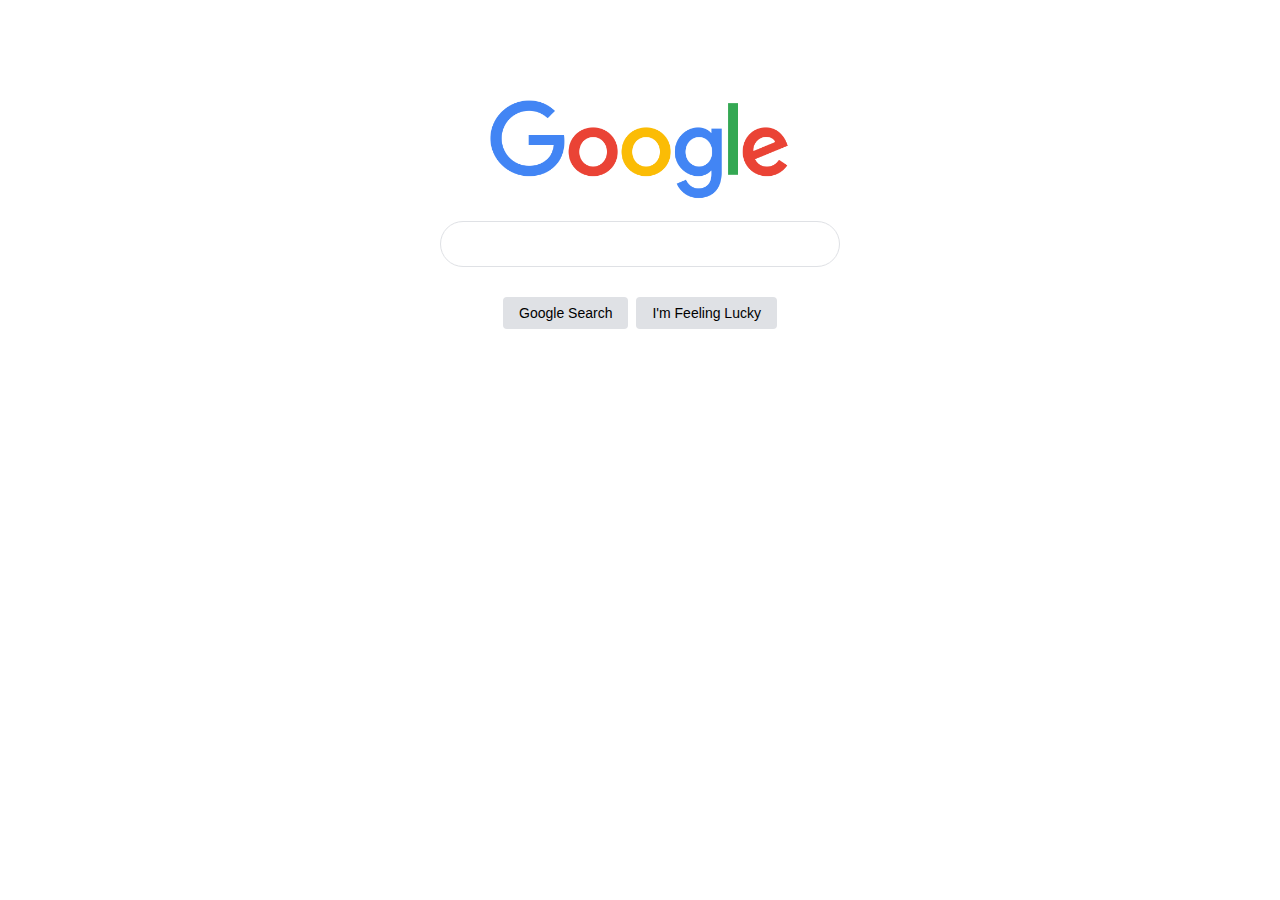
<file: google_clone/index.html>
<html>
    <head>
        <link rel="stylesheet" href="styles.css" />
    </head>
    <body>
        <div class="main">
            <img class="logo-img" src="google.png" />
            <input class="search-input" type="text" />
            <div class="btn-wrapper">
                <button class="btn">Google Search</button>
                <button class="btn">I'm Feeling Lucky</button>
            </div>
        </div>
    </body>
</html>
</file>
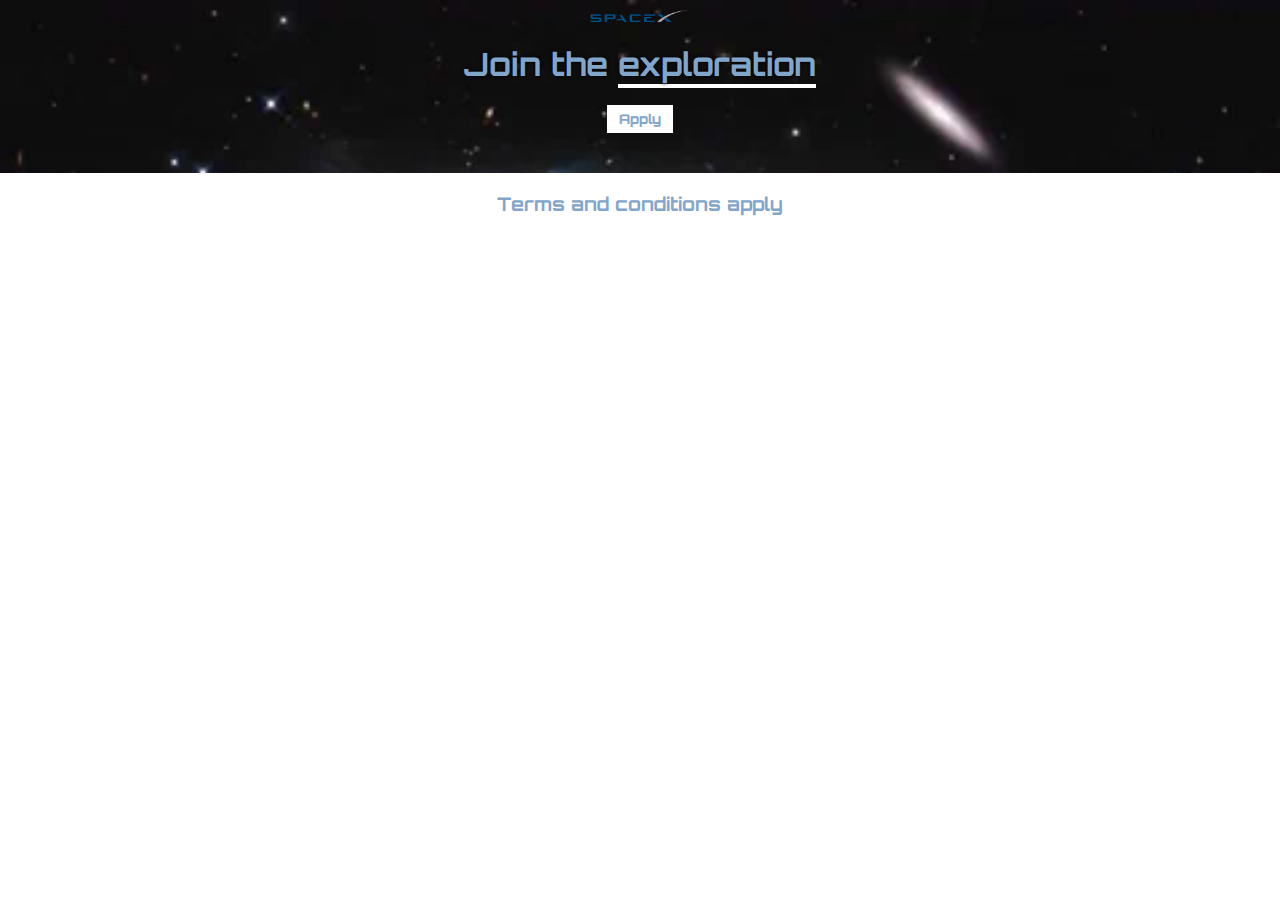
<file: spacex/index.html>
<html>
    <head>
        <link rel="preconnect" href="https://fonts.googleapis.com">
        <link rel="preconnect" href="https://fonts.gstatic.com" crossorigin>
        <link href="https://fonts.googleapis.com/css2?family=Orbitron:wght@400;800&display=swap" rel="stylesheet">
        <link rel="stylesheet" href="styles.css" />
    </head>
    <body>
        <div id="hero">
            <img src="images/spacex.png" id="main-logo">
            <h1 id="title">Join the <span class="underline">exploration</span></h1>
            <button class="btn">Apply</button>
        </div>
        <h3>Terms and conditions apply</h3>
    </body>
</html>
</file>
<file: google_clone/styles.css>
.main {
    margin-top: 100px;    
}

.logo-img {
    display: block;
    width: 300px;
    margin-bottom: 20px;
    margin-left: auto;
    margin-right: auto;
}

.search-input {
    display: block;
    width: 400px;
    margin-left: auto;
    margin-right: auto;
    line-height: 24px;
    padding-top: 10px;
    padding-bottom: 10px;
    padding-left: 30px;
    padding-right: 30px;
    border: 1px solid #dfe1e5;
    border-radius: 24px;
}

.btn-wrapper {
    display: flex;
    justify-content: center;
}

.btn {
    margin-left: 4px;
    margin-right: 4px;
    margin-top: 30px;
    background: #dfe1e5;
    border: none;
    padding-top: 8px;
    padding-bottom: 8px;
    padding-left: 16px;
    padding-right: 16px;
    border-radius: 4px;
    font-size: 14px;
}
</file>
<file: spacex/styles.css>
body {
    margin: 0;
    color: #82a5ca;
    text-align: center;
    font-family: 'Orbitron', sans-serif;
}

#hero {
    background-image: url("images/galaxy.webp");
    background-size: cover;
    padding: 10px 0 40px 0;
}

#main-logo {
    width: 100px;
}

#title {
    text-shadow: 0px 0px 4px black;
}

.btn {
    padding: 6px 12px;
    background: white;
    border: none;
    font-family: 'Orbitron', sans-serif;
    color: #82a5ca;
    font-weight: 800;
}

.underline {
    border-bottom: 4px solid white;
}
</file>
